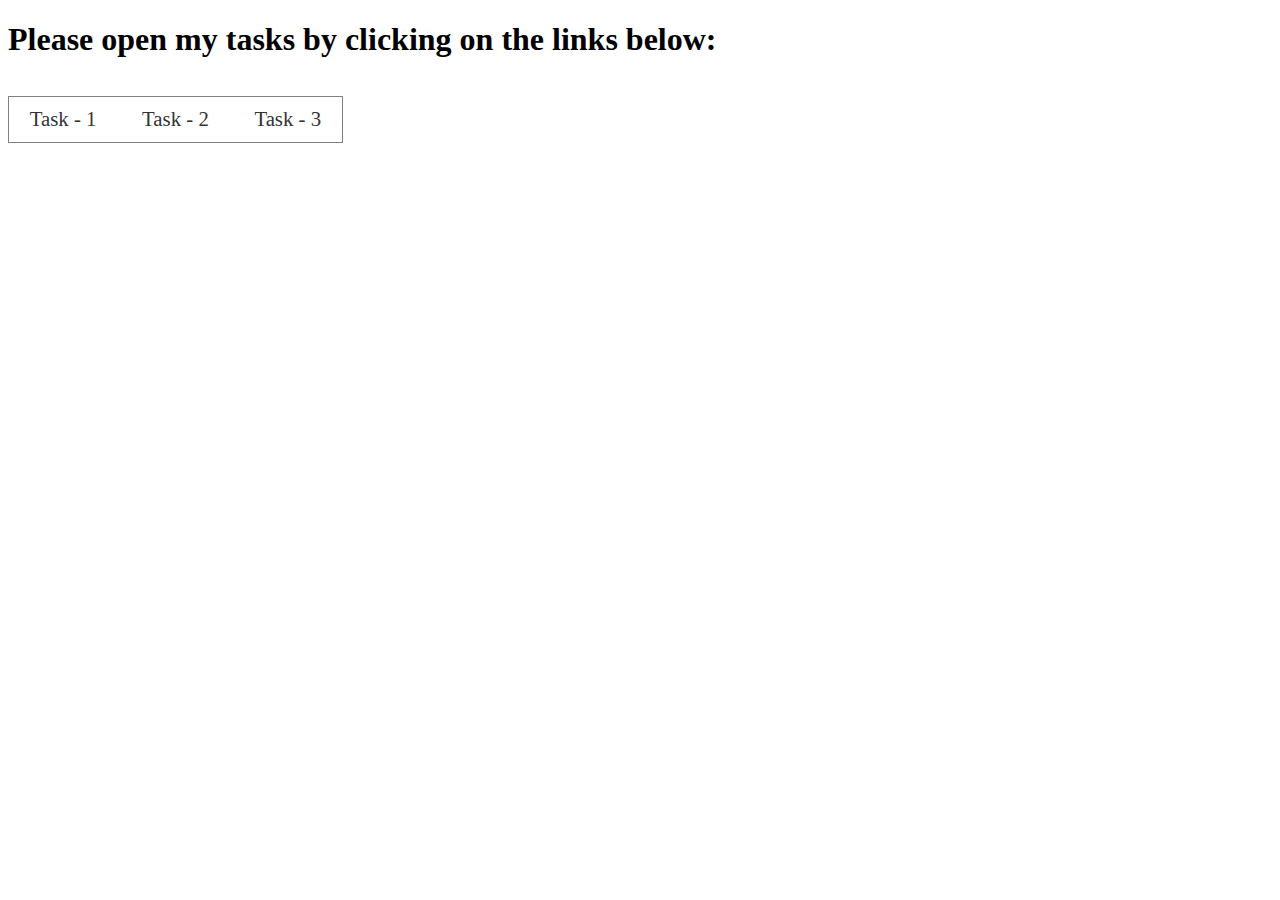
<file: index.html>
<!DOCTYPE html>
<html lang="en">
<head>
    <title>Tech Karo Test</title>
    <link rel="stylesheet" href="style.css">
</head>
<body>
    <h1>Please open my tasks by clicking on the links below:</h1>
    <ul>
        <li><a target="_blank" href="task-1/index.html">Task - 1</a></li>
        <li><a target="_blank" href="task-2/index.html">Task - 2</a></li>
        <li><a target="_blank" href="task-3/index.html">Task - 3</a></li>
    </ul>
</body>
</html>
</file>
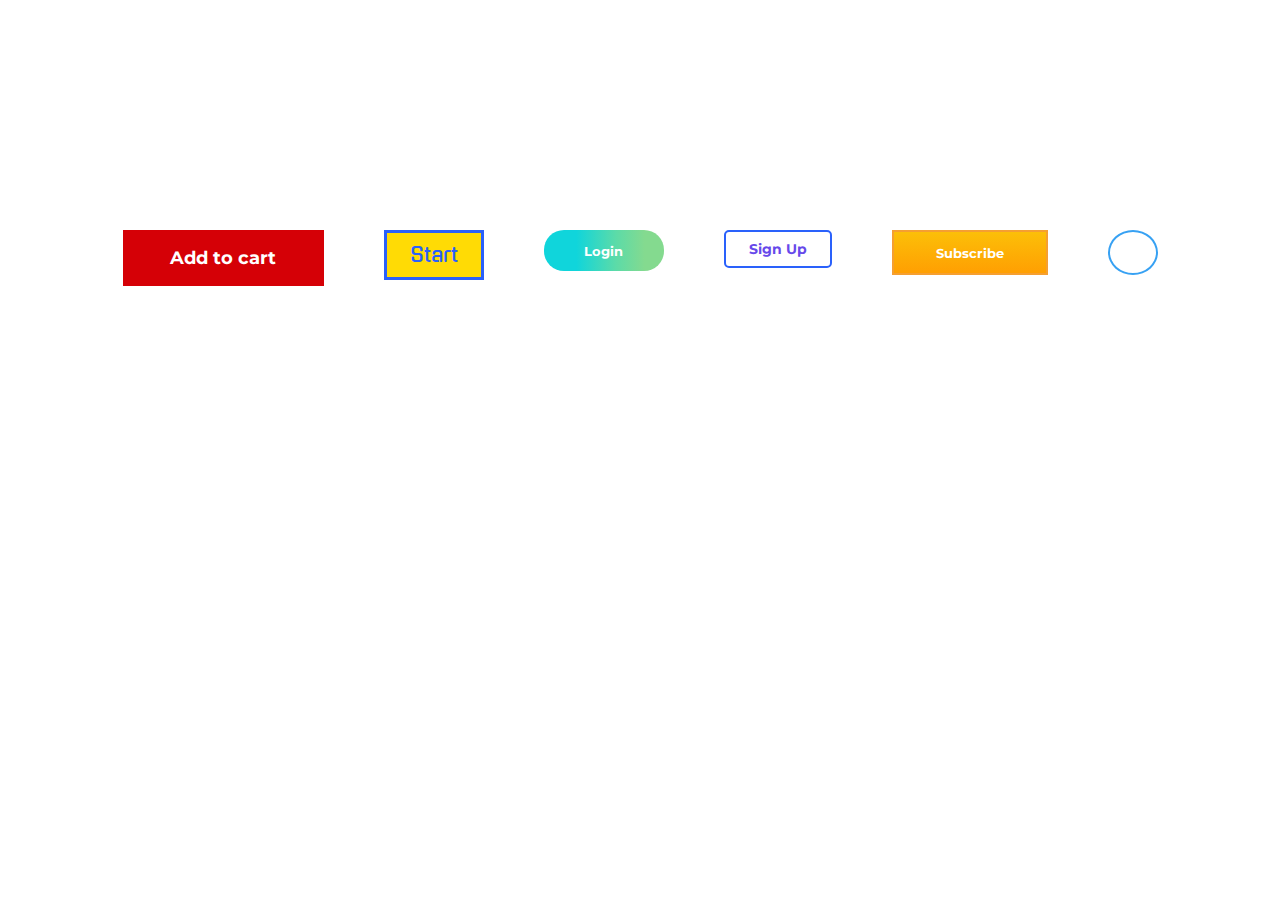
<file: task-1/index.html>
<!DOCTYPE html>
<html lang="en">

<head>
    <title>Buttons Task</title>

    <!-- 

        Google Fonts used:
        - Montserrat
        - Gugi

     -->
     <!-- Font Awesome Link -->
     <link rel="stylesheet" href="https://use.fontawesome.com/releases/v5.8.1/css/all.css" integrity="sha384-50oBUHEmvpQ+1lW4y57PTFmhCaXp0ML5d60M1M7uH2+nqUivzIebhndOJK28anvf" crossorigin="anonymous">
    <!-- Montserrat & Gugi font link -->
    <link href="https://fonts.googleapis.com/css?family=Gugi|Montserrat" rel="stylesheet">

    <!-- External Css Link  -->
    <link rel="stylesheet" href="style.css">
</head>

<body>
    <!-- This container for align items in one line and for center -->
    <section class="container">
        <!-- Button 1 With padding-->
        <div class="button-padding">
            <button class="first-button">Add to cart</button>
        </div>
        <!-- Button 2 With padding-->
        <div class="button-padding">
            <button class="second-button">Start</button>
        </div>
        <!-- Button 3 With padding-->
        <div class="button-padding">
            <button class="third-button">Login</button>
        </div>

        <!-- Button 4 With padding-->
        <div class="button-padding">
            <button class="fourth-button">Sign Up</button>
        </div>
        <!-- Button 5 With padding-->
        <div class="button-padding">
            <button class="fifth-button">Subscribe</button>
        </div>
        <!-- Button 6 With padding-->
        <div class="button-padding">
            <button id="circle-button"><i class="fab fa-twitter fa-2x ico"></i></button>
        </div>
    </section>


</body>

</html>
</file>
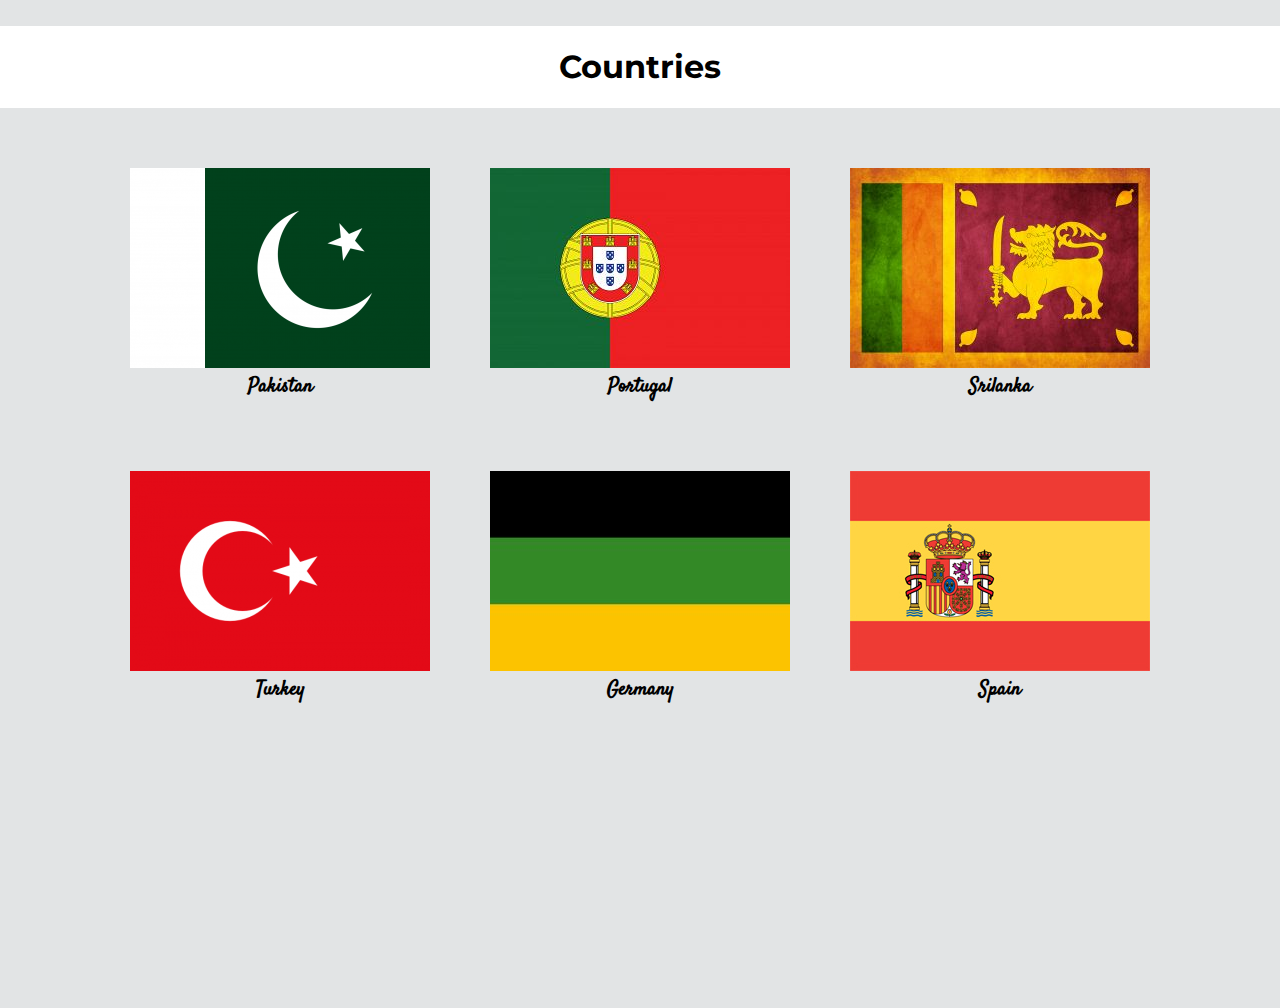
<file: task-2/index.html>
<!DOCTYPE html>
<html lang="en">

<head>
  <title>Document</title>

  <!-- 

        Google Fonts used:
        - Montserrat
        - Satisfy

     -->
  <!-- Fonts Links -->
  <link href="https://fonts.googleapis.com/css?family=Montserrat|Satisfy" rel="stylesheet">
  <!-- External File Link -->
  <link rel="stylesheet" href="style.css">
</head>

<body>
  <div class="box"></div>
  <!-- Main heading  -->
  <div>
    <h1>Countries</h1>
  </div>
  <!-- For back -->
  <div class="flags-section">
    <!-- First Section -->
    <section class="sec-1">
      <!-- Image 1 -->
      <div class="flags-padding">
        <img src="images/flags/pakistan.png" alt="pakistan">
        <p>Pakistan</p>
      </div>


      <!-- Image 2 -->
      <div class="flags-padding">
        <img src="images/flags/portugal.jpg" alt="portugal">
        <p>Portugal</p>
      </div>

      <!-- Image 3 -->
      <div class="flags-padding">
        <img src="images/flags/srilanka.jpg" alt="srilanka">
        <p>Srilanka</p>
      </div>
    </section>

    <!-- Second Section -->
    <section class="sec-2">
      <!-- Image 4 -->
      <div class="flags-padding">
        <img src="images/flags/turkey.png" alt="turkey">
        <p>Turkey</p>
      </div>
      <!-- Image 5 -->
      <div class="flags-padding">
        <img src="images/flags/germany.jpg" alt="germany">
        <p>Germany</p>
      </div>
      <!-- Image 6 -->
      <div class="flags-padding">
        <img src="images/flags/spain.jpg" alt="spain">
        <p>Spain</p>
      </div>
    </section>
  </div>
</body>

</html>
</file>
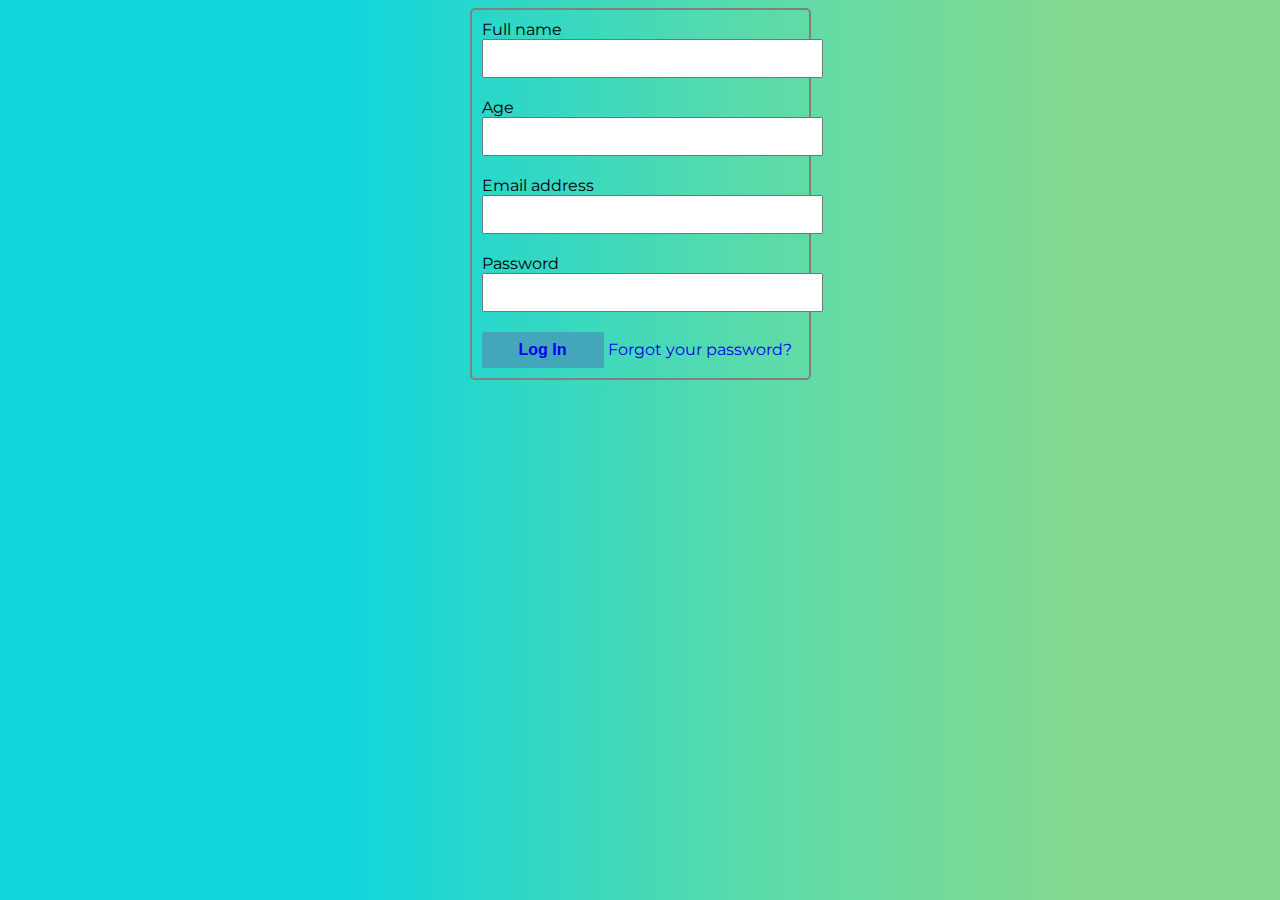
<file: task-3/index.html>
<!DOCTYPE html>
<html lang="en">

<head>
  <title>Document</title>

  <!-- 

        Google Fonts used:
        - Montserrat

     -->
  <!-- Font Link -->
  <link href="https://fonts.googleapis.com/css?family=Montserrat" rel="stylesheet">
  <!-- External Css Link -->
  <link rel="stylesheet" href="style.css">
</head>

<body>
  <div class="container">
    <div class="form-border">
      <form>
        <div class="padding">
          <label>Full name</label>
          <input type="text">
        </div>

        <div class="padding">
          <label>Age</label>
          <input type="text">
        </div>

        <div class="padding">
          <label>Email address</label>
          <input type="text">
        </div>

        <div class="padding">
          <label>Password</label>
          <input type="text">
        </div>
        <div class="padding">
          <button><a href="logged-in.html">Log In</a></button>

          <a href="#">Forgot your password?</a>
        </div>
      </form>
    </div>
  </div>
</body>

</html>
</file>
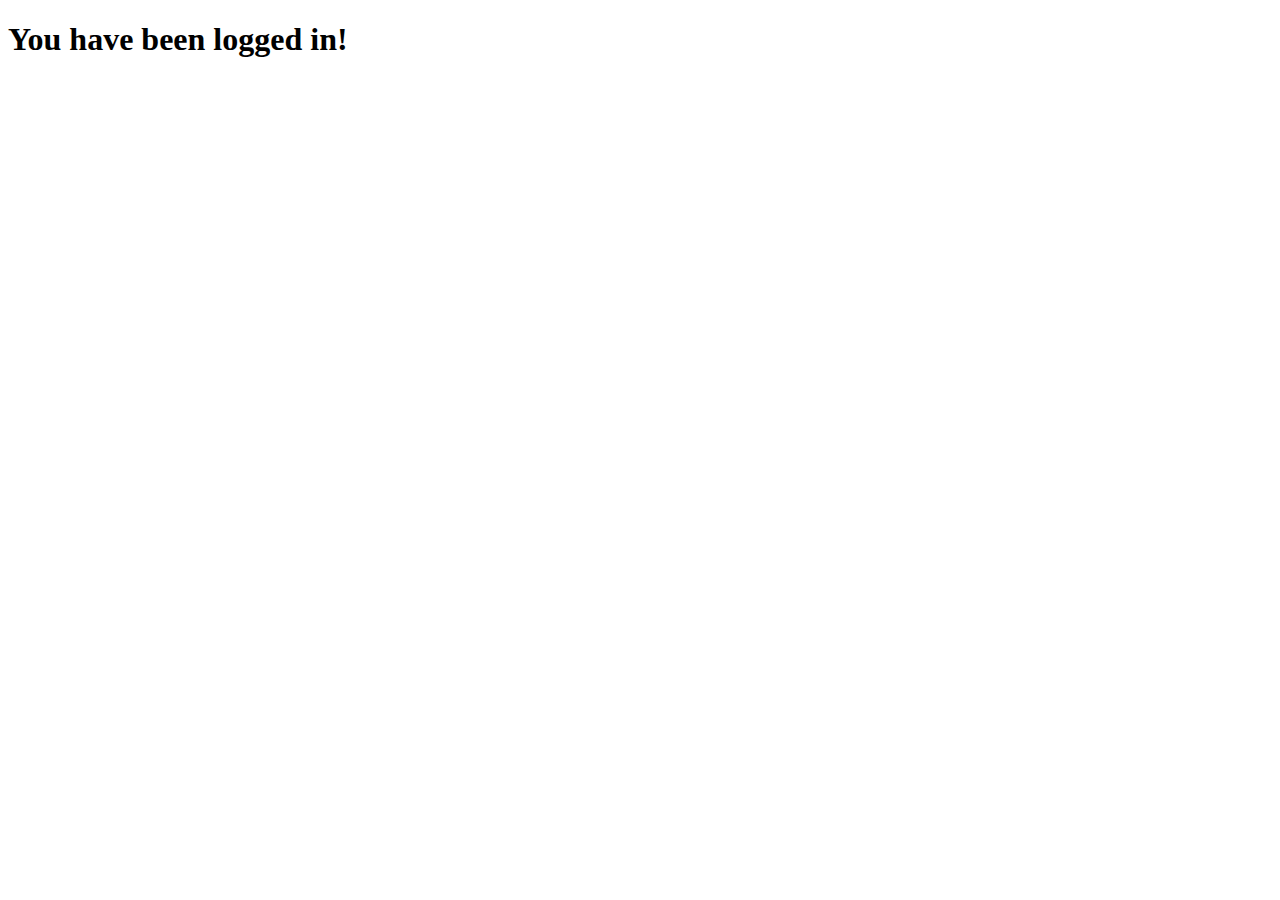
<file: task-3/logged-in.html>
<!DOCTYPE html>
<html lang="en">
<head>
    <meta charset="UTF-8">
    <meta name="viewport" content="width=device-width, initial-scale=1.0">
    <meta http-equiv="X-UA-Compatible" content="ie=edge">
    <title>Document</title>
</head>
<body>
    <h1>You have been logged in!</h1>
</body>
</html>
</file>
<file: style.css>
li {
    padding: 0.5em 1em;
    display: inline-block;
    font-size: 1.3em;
}

ul {
    list-style: none;
    border: 1px solid grey;
    display: inline-block;
    padding: 0;
}

a {
    text-decoration: none;
    color: #333;
}

li:hover {
    background-color: orange;
    cursor: pointer;
}

li:hover a {
    color: white;
}
</file>
<file: task-1/style.css>
/* Circle Button */
#circle-button {
    height: 45px;
    width: 50px;
    background-color: white;
    border:2px solid #37A1F3;
    border-radius: 50%;
  }

  #circle-button:hover{
    background-color:#37A1F3;
    cursor:pointer;
    color:white;
  }
  #circle-button:hover .ico{
    color:white;
  }
/*  First Button  */
  .first-button {
      height:56px;
      width:201px;
      background-color:#D50006;
      border:transparent;
      color:white;
      font-family: 'Montserrat', sans-serif;
      font-weight:bold;
      font-size:18px; 
  }

  .first-button:hover{
    background-color:#ED4C4F;
    cursor:pointer;
  }
/* Second Button */
  .second-button{
    height:50px;
    width:100px;
    background-color:#FFDB05;
    color:#2A61FB;
    border:3px solid #2A61FB; 
    font-family: 'Gugi', cursive;
    font-size:20px;
    
  }

  .second-button:hover{
    background-color:#2A61FB;
    color:#FDD835;
    cursor:pointer;
  }
  
/* Third Button */
  .third-button{
    height:41px;
    width:120px;
    background-image:linear-gradient(90deg, rgba(16,213,219,1) 27%, rgba(92,219,168,1) 60%, rgba(132,218,143,1) 84%);
    color:white;
    border:transparent;
    font-family: 'Montserrat', sans-serif;
    font-weight:bold;
    border-radius:20px;
    
  }

  .third-button:hover{
    background-image:linear-gradient(90deg, rgba(16,213,219,1) 37%, rgba(92,219,168,1) 70%, rgba(132,218,143,1) 90%);
    cursor:pointer;
  }

  /* Fourth Button */
  .fourth-button{
    height:38px;
    width:108px;
    background-color:white;
    color:#6749EA;
    border:2px solid #2A61FB;
    border-radius:5px;
    font-family: 'Montserrat', sans-serif;
    font-weight:bold;
    font-size:14px;
 
  }

  .fourth-button:hover{
    background-color:#6749EA;
    color:white;
    border:transparent;
    cursor:pointer;
  }

  /* Fifth Button */
  .fifth-button{
    height:45px;
    width:156px;
    background-image:linear-gradient(#FCBF08,#FF9F02);
    color:#FFFFFF;
    font-family: 'Montserrat', sans-serif;
    font-weight:bold;
    border:2px solid #F59F31;
   
  }
  .fifth-button:hover{
    background-color:#F38E31;
    border-color:#F59F31;
    cursor:pointer;
  }

  /* For padding  */
.button-padding{ 
     padding:30px;
}

/* For center the buttons */
.container{
    display:flex;
    justify-content: center;
     margin-top:200px; 
}

/* twitter icon color change */
.ico{
color:#37A1F3;
}
</file>
<file: task-2/style.css>
body{
  margin:0;
  padding:0;
}
  .sec-1{
    display:flex;
    justify-content:center;
    padding:30px;
  }

.flags-section{
  background-color:#E2E4E5;
  height:100vh;
}

.sec-2{
  display:flex;
  justify-content:center;
  margin-top: -40px;
}

.box{
  height:26px;
  background-color:#E2E4E5;
}

h1{
  text-align:center;
  font-family: 'Montserrat', sans-serif;
  font-weight: bold;
}

.flags-padding{
  padding:30px;
}

p{
  font-family: 'Satisfy', cursive;
  text-align:center;
  color:black;
  font-size:20px;
  font-weight:bold;
  margin-top:0;
}

.flags-padding:hover{
  background:white;
}
</file>
<file: task-3/style.css>
body{
    background: linear-gradient(90deg, rgba(16,213,219,1) 27%, rgba(92,219,168,1) 60%, rgba(132,218,143,1) 84%);
    font-family: 'Montserrat', sans-serif;
}
a{
    text-decoration: none;
}

.form-border{
    border:2px solid grey;
   border-radius:5px;
}
.container{
    display:flex;
    justify-content: center;
  
}

input{
    padding:10px;
    width:100%;
}

button{
    border:transparent;
    background-color:#43A6BB;
    width:122px;
    height:36px;
    border-radius:2px;
    color:white;
    font-weight: bold;
    font-size:16px;
}

.padding{
    padding:10px;
}
</file>
